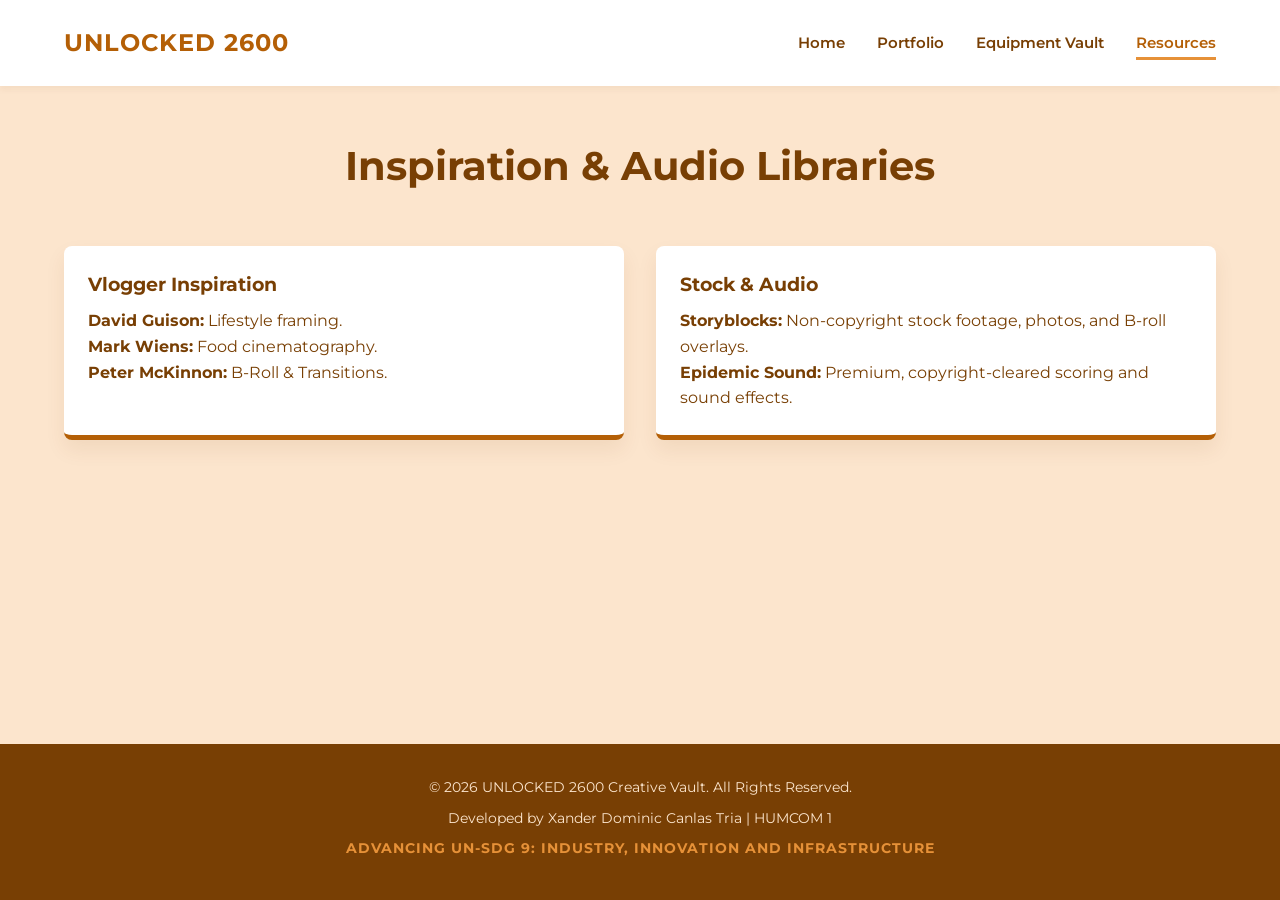
<file: resources.html>
<!DOCTYPE html>
<html lang="en">
<head>
  <meta charset="UTF-8">
  <meta name="viewport" content="width=device-width, initial-scale=1.0">
  <title>Resources | UNLOCKED 2600</title>
  <link rel="stylesheet" href="css/style.css">
</head>
<body>
  
  <header>
    <a href="index.html" class="logo">UNLOCKED 2600</a>
    <nav aria-label="Main Navigation">
      <ul>
        <li><a href="index.html">Home</a></li>
        <li><a href="portfolio.html">Portfolio</a></li>
        <li><a href="vault.html">Equipment Vault</a></li>
        <li><a href="resources.html" class="active">Resources</a></li>
      </ul>
    </nav>
  </header>

  <main>
    <h1 class="section-title">Inspiration & Audio Libraries</h1>
    
    <section class="grid-container">
      <article class="card">
        <div class="card-content">
          <h3>Vlogger Inspiration</h3>
          <p><strong>David Guison:</strong> Lifestyle framing.</p>
          <p><strong>Mark Wiens:</strong> Food cinematography.</p>
          <p><strong>Peter McKinnon:</strong> B-Roll & Transitions.</p>
        </div>
      </article>

      <article class="card">
        <div class="card-content">
          <h3>Stock & Audio</h3>
          <p><strong>Storyblocks:</strong> Non-copyright stock footage, photos, and B-roll overlays.</p>
          <p><strong>Epidemic Sound:</strong> Premium, copyright-cleared scoring and sound effects.</p>
        </div>
      </article>
    </section>
  </main>

  <footer>
    <p>&copy; 2026 UNLOCKED 2600 Creative Vault. All Rights Reserved.</p>
    <p>Developed by Xander Dominic Canlas Tria | HUMCOM 1</p>
    <p class="sdg-badge">Advancing UN-SDG 9: Industry, Innovation and Infrastructure</p>
  </footer>

</body>
</html>
</file>
<file: css/style.css>
/* css/style.css */
@import url('https://fonts.googleapis.com/css2?family=Montserrat:wght@400;600;700&display=swap');

:root {
  /* Million Dollar Editorial Color Palette */
  --bg-beige: #FCE5CD;
  --bg-peach: #F9CB9C;
  --accent-terra: #E69138;
  --accent-rust: #B45F06;
  --text-maroon: #783F04;
  --white: #FFFFFF;
}

* {
  margin: 0;
  padding: 0;
  box-sizing: border-box;
}

body {
  font-family: 'Montserrat', sans-serif;
  background-color: var(--bg-beige);
  color: var(--text-maroon);
  line-height: 1.6;
  display: flex;
  flex-direction: column;
  min-height: 100vh;
}

/* --- HEADER & NAVIGATION --- */
header {
  background-color: var(--white);
  padding: 1.5rem 5%;
  display: flex;
  justify-content: space-between;
  align-items: center;
  box-shadow: 0 4px 6px rgba(120, 63, 4, 0.05);
  position: sticky;
  top: 0;
  z-index: 100;
}

.logo {
  font-size: 1.5rem;
  font-weight: 700;
  color: var(--accent-rust);
  text-decoration: none;
  letter-spacing: 1px;
}

nav ul {
  list-style: none;
  display: flex;
  gap: 2rem;
}

nav a {
  text-decoration: none;
  color: var(--text-maroon);
  font-weight: 600;
  font-size: 0.95rem;
  padding-bottom: 5px;
  transition: color 0.3s ease;
}

nav a:hover, nav a.active {
  color: var(--accent-rust);
  border-bottom: 3px solid var(--accent-terra);
}

/* --- MAIN CONTENT & HERO --- */
main {
  flex: 1;
}

.hero {
  display: flex;
  align-items: center;
  justify-content: space-between;
  padding: 5rem 5%;
  background: linear-gradient(135deg, var(--bg-beige) 0%, var(--bg-peach) 100%);
  border-bottom: 8px solid var(--accent-terra);
}

.hero-text {
  max-width: 50%;
}

.hero h1 {
  font-size: 3rem;
  line-height: 1.2;
  margin-bottom: 1rem;
  color: var(--text-maroon);
}

.hero p {
  font-size: 1.1rem;
  margin-bottom: 2rem;
}

.btn-primary {
  display: inline-block;
  background-color: var(--accent-rust);
  color: var(--bg-beige);
  padding: 0.8rem 2rem;
  text-decoration: none;
  font-weight: 700;
  border-radius: 4px;
  transition: background-color 0.3s ease;
}

.btn-primary:hover {
  background-color: var(--text-maroon);
}

.hero-graphic {
  width: 45%;
  height: 300px;
  background-color: var(--accent-terra);
  border-radius: 12px;
  /* Placeholder for hero image */
  background-image: url('../images/hero-placeholder.jpg'); 
  background-size: cover;
  background-position: center;
  box-shadow: -15px 15px 0px var(--text-maroon);
}

/* --- GRID LAYOUTS (For Portfolio & Vault) --- */
.section-title {
  text-align: center;
  padding: 3rem 0 1rem;
  font-size: 2.5rem;
}

.grid-container {
  display: grid;
  grid-template-columns: repeat(auto-fit, minmax(300px, 1fr));
  gap: 2rem;
  padding: 2rem 5%;
  margin-bottom: 4rem;
}

.card {
  background-color: var(--white);
  border-radius: 8px;
  overflow: hidden;
  box-shadow: 0 10px 20px rgba(120, 63, 4, 0.08);
  transition: transform 0.3s ease;
  border-bottom: 5px solid var(--accent-rust);
}

.card:hover {
  transform: translateY(-5px);
}

.card img, .card video {
  width: 100%;
  height: 200px;
  object-fit: cover;
  background-color: var(--bg-peach);
}

.card-content {
  padding: 1.5rem;
}

.card h3 {
  color: var(--text-maroon);
  margin-bottom: 0.5rem;
}

/* --- FOOTER --- */
footer {
  background-color: var(--text-maroon);
  color: var(--bg-beige);
  text-align: center;
  padding: 2rem 5%;
  margin-top: auto;
}

footer p {
  margin-bottom: 0.5rem;
  font-size: 0.9rem;
}

footer .sdg-badge {
  color: var(--accent-terra);
  font-weight: 700;
  font-size: 0.85rem;
  text-transform: uppercase;
  letter-spacing: 1px;
}
</file>
